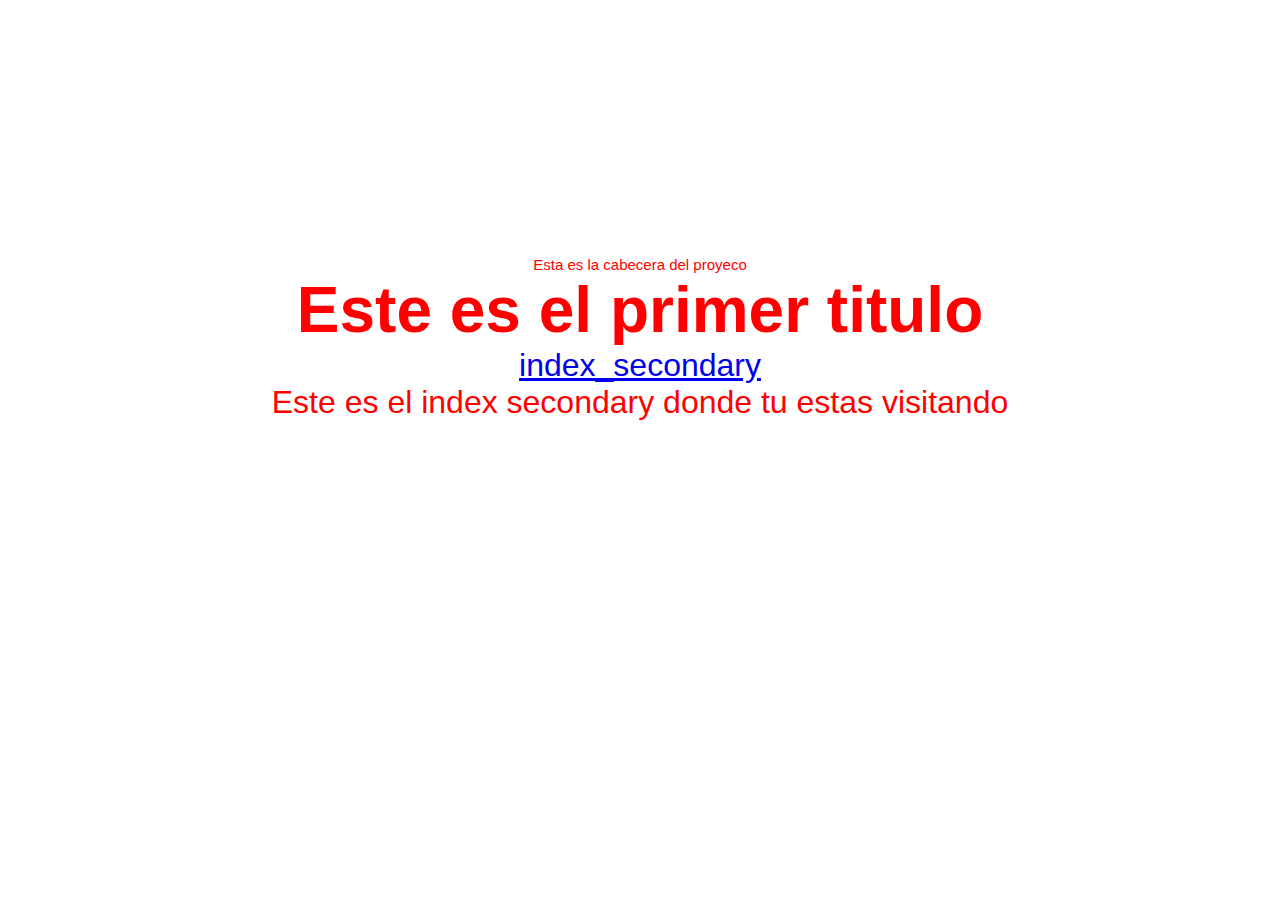
<file: host/index.html>
<!DOCTYPE html>
<html lang="en">
<head>
    <meta charset="UTF-8">
    <meta name="viewport" content="width=device-width, initial-scale=1.0">
    <title>Document</title>
    <link rel="stylesheet" href="./styles.css">
</head>
<body>
    <div class="container">
        <div class="cabecera">
            Esta es la cabecera del proyeco
        </div>
      <div class="post">

          <h1>Este es el primer titulo</h1>
         
          <a href="index_secondary.html">index_secondary</a>
          <p>Este es el index secondary donde tu estas visitando</p>

      </div>
    </div>
    
</body>
</html>
</file>
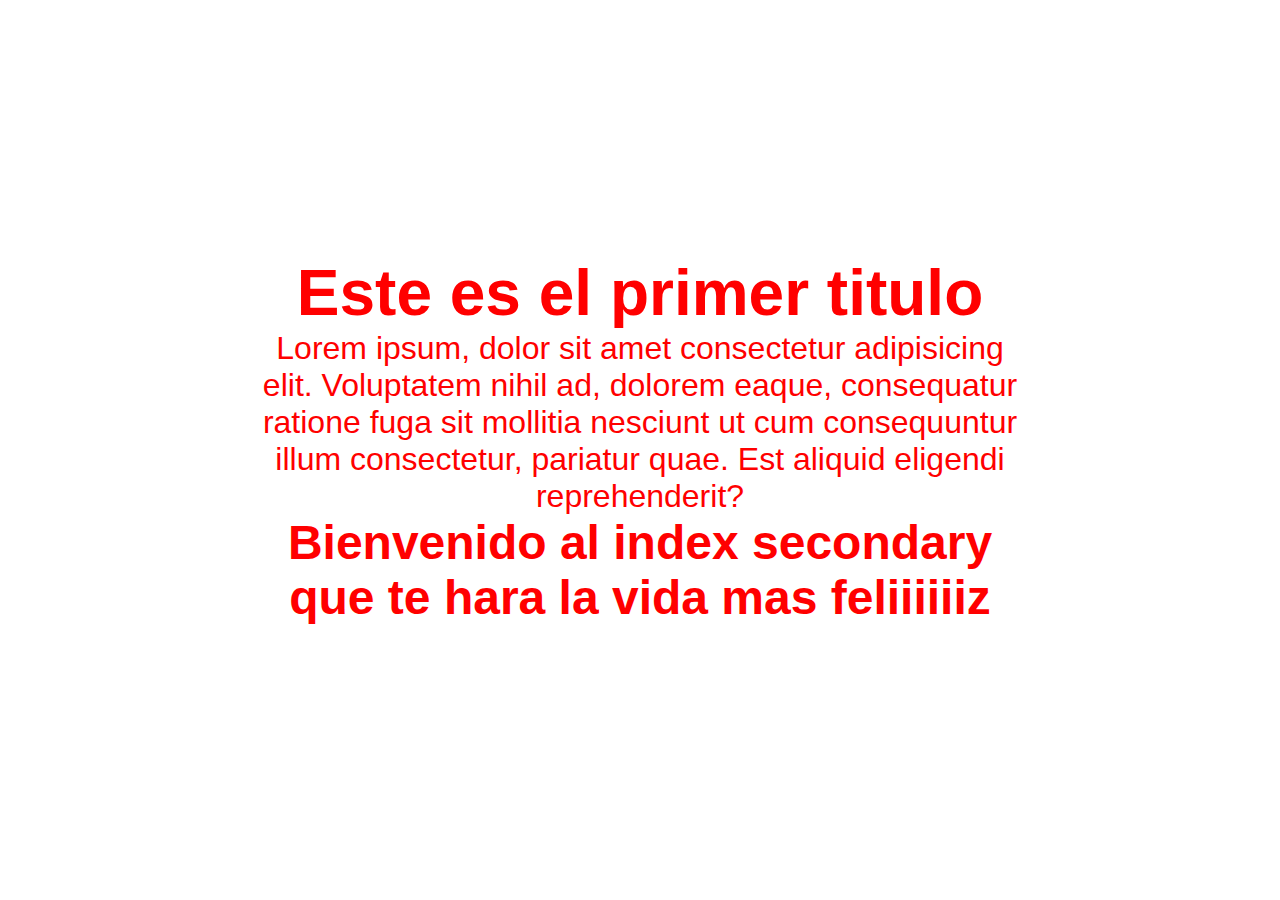
<file: host/index_secondary.html>
<!DOCTYPE html>
<html lang="en">
<head>
    <meta charset="UTF-8">
    <meta name="viewport" content="width=device-width, initial-scale=1.0">
    <title>Document</title>
    <link rel="stylesheet" href="./styles.css">
</head>
<body>
    <div class="container">
      <div class="post">

          <h1>Este es el primer titulo</h1>
          <p>Lorem ipsum, dolor sit amet consectetur adipisicing elit. Voluptatem nihil ad, dolorem eaque, consequatur ratione fuga sit mollitia nesciunt ut cum consequuntur illum consectetur, pariatur quae. Est aliquid eligendi reprehenderit?</p>
          

          <h2>Bienvenido al index secondary que te hara la vida mas feliiiiiiz
              
          </h2>
          
      </div>
    </div>
    
</body>
</html>
</file>
<file: host/styles.css>
*{
    margin: 0;
    padding: 0;

}
body{
    font-size: 2rem;
    font-family: Arial, Helvetica, sans-serif;
    text-align: center;

}
.container{
    color: red;
    padding: 4em;
    margin: 4em;
    border: 1px grey;
}
.cabecera{
    color: red;
    font-size: 15px;
}
</file>
